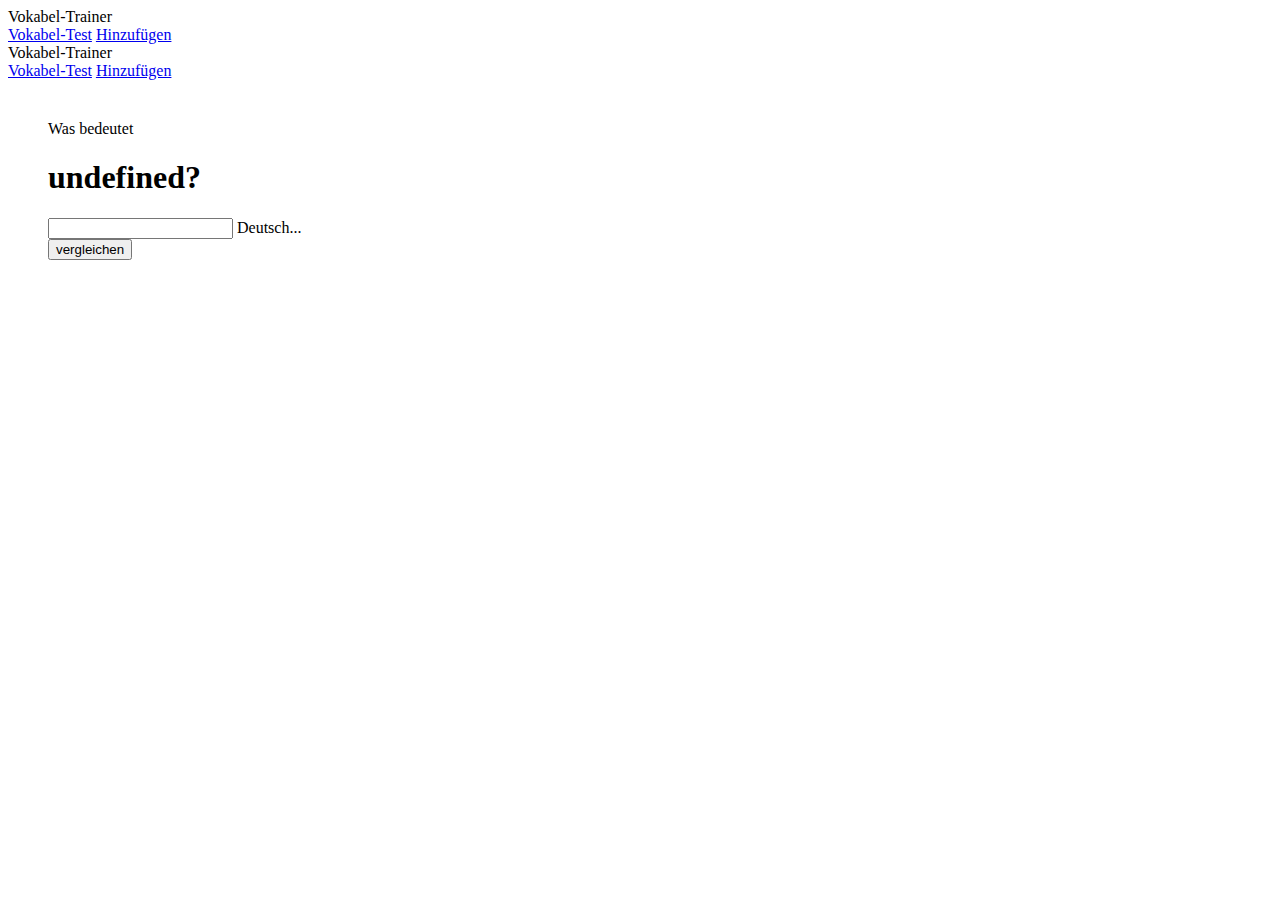
<file: index.html>
<!DOCTYPE html>
<html lang="en">

<head>
    <meta charset="UTF-8">
    <meta name="viewport" content="width=device-width, initial-scale=1.0">
    <title>Vokabel-Trainer</title>
    <link rel="stylesheet" href="https://fonts.googleapis.com/icon?family=Material+Icons">
    <link rel="stylesheet" href="https://code.getmdl.io/1.3.0/material.indigo-pink.min.css">
    <script defer src="https://code.getmdl.io/1.3.0/material.min.js"></script>
    <link rel="stylesheet" href="style.css">
    <link rel="manifest" href="/manifest.json">
</head>

<body onload="nextVocabulary()">
    <div class="mdl-layout mdl-js-layout mdl-layout--fixed-header">
        <header class="mdl-layout__header">
            <div class="mdl-layout__header-row">
                <!-- Title -->
                <span class="mdl-layout-title">Vokabel-Trainer</span>
                <!-- Add spacer, to align navigation to the right -->
                <div class="mdl-layout-spacer"></div>
                <!-- Navigation. We hide it in small screens. -->
                <nav class="mdl-navigation mdl-layout--large-screen-only">
                    <a class="mdl-navigation__link" href="index.html">Vokabel-Test</a>
                    <a class="mdl-navigation__link" href="add.html">Hinzufügen</a>
                </nav>
            </div>
        </header>
        <div class="mdl-layout__drawer">
            <span class="mdl-layout-title">Vokabel-Trainer</span>
            <nav class="mdl-navigation">
                <a class="mdl-navigation__link" href="index.html">Vokabel-Test</a>
                <a class="mdl-navigation__link" href="add.html">Hinzufügen</a>
            </nav>
        </div>
        <main class="mdl-layout__content">
            <div class="page-content">
                Was bedeutet
                <h1 id="word"></h1>

                <form onsubmit="compare(); return false;">

                    <div class="mdl-textfield mdl-js-textfield mdl-textfield--floating-label">
                        <input required class="mdl-textfield__input" type="text" id="germanText">
                        <label class="mdl-textfield__label" for="germanText">Deutsch...</label>
                    </div>

                    <button class="mdl-button mdl-js-button mdl-button--raised mdl-js-ripple-effect mdl-button--accent">
                      vergleichen
                    </button>

                </form>

                <h2 id="text"></h2>

            </div>
        </main>
    </div>
    <script src="script.js"></script>
</body>

</html>
</file>
<file: style.css>
.page-content {
    padding: 40px;
    text-align: centers;
}

.mdl-textfield {
    width: 80%;
}
</file>
